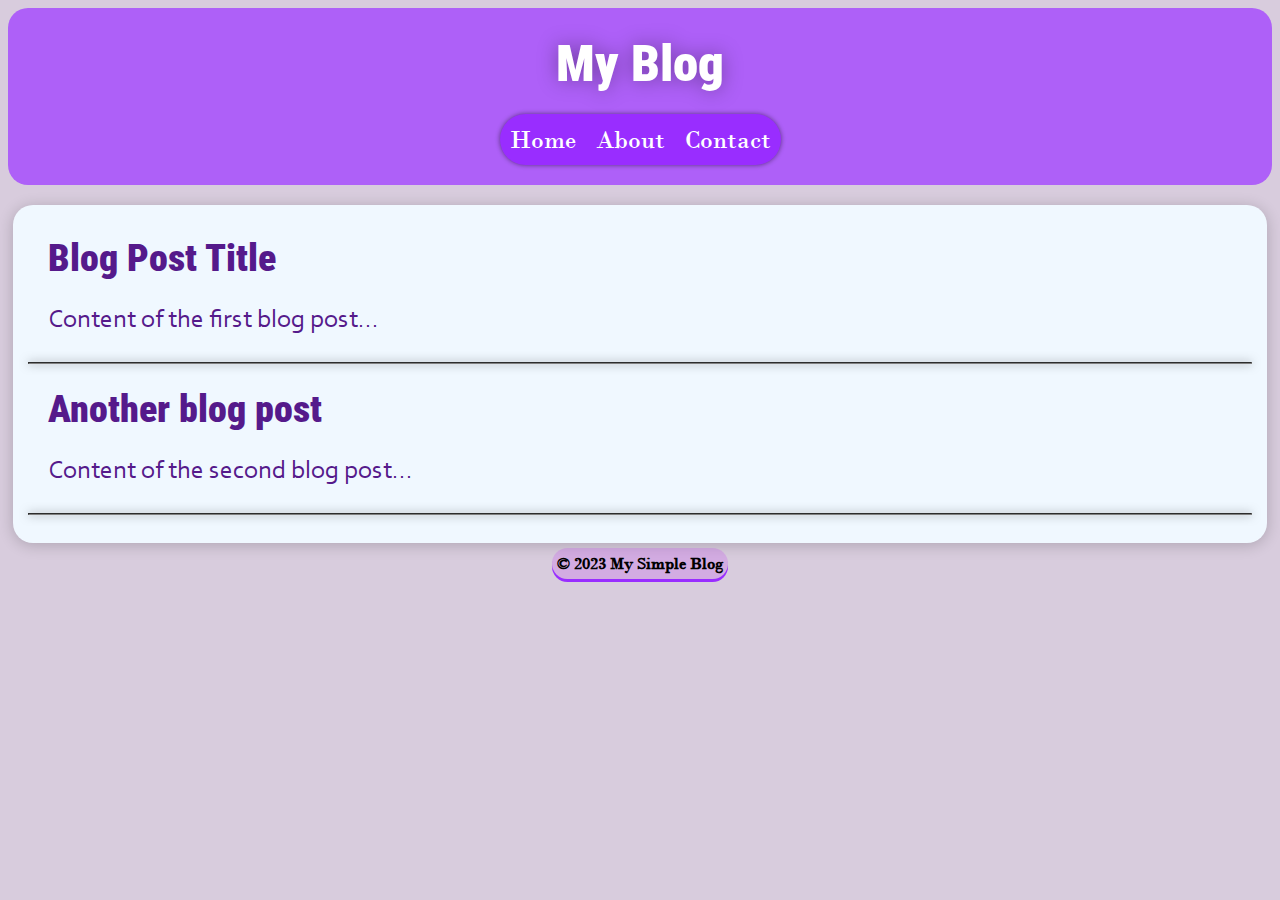
<file: task2/index.html>
<!DOCTYPE html>
<html lang="en">
<head>
    <meta charset="UTF-8">
    <meta name="viewport" content="width=device-width, initial-scale=1.0">
    <title>Document</title>
    <link rel="stylesheet" href="css/styles.css">
</head>
<body>
    <!-- 1 -->
    <nav>
        <h1 class="title">My Blog</h1>
        <div class="nav-div">
            <a href="" class="div-anchor">Home</a>
            <a href="" class="div-anchor">About</a>
            <a href="" class="div-anchor">Contact</a>
        </div>
    </nav>
    <!-- 2 -->
     <section>
        <a href="">
            <div class="section-div">
                <h2>Blog Post Title</h2>
                <p>Content of the first blog post...</p>

            </div>
            <hr>
        </a>
        
        <a href="">
            <div class="section-div">
                <h2>Another blog post</h2>
                <p>Content of the second blog post...</p>
            </div>
            <hr>
        </a>
        
     </section>
     <!-- 3 -->
     <footer>
        <div class="footer-div">
            <h6>&copy 2023 My Simple Blog</h6>
        </div>
     </footer>

</body>
</html>
</file>
<file: task2/css/styles.css>
@font-face {
    font-family: "roboto";
    src: url("../assets/fonts/Roboto_Condensed-Black.ttf");
}
@font-face {
    font-family: "corbel";
    src: url(../assets/fonts/CORBEL.TTF);
}
@font-face {
    font-family: "bod";
    src: url(../assets/fonts/BOD_R.TTF);
}

html {
  font-size: 160%;
}

body{
    background-color: rgb(216, 204, 221);
}

h1, h2{
    font-family: "roboto";
}
h2{
    margin-top: 10px;
}
.title{
    color: white;
    margin: 25px 0px 10px 0px;
    filter: drop-shadow(0px 0px 10px rgba(0, 0, 0, 0.336));
}

.div-anchor{
    font-family: "bod";
    /* background-color: black; */
    color: white;
    text-decoration: none;
    padding: 10px;
    border-radius: 25px;
    transition: 300ms;
}
.div-anchor:hover{
    background-color: rgb(194, 128, 255);
    color: #000;;
}

.nav-div{
    background-color: rgb(153, 45, 255);
    margin: 10px 0px 20px 0px;
    border-radius: 30px;
    box-shadow: 0px 0px 5px 0px rgba(0, 0, 0, 0.493);

    display: flex;
}


p{
    font-family: "corbel";
}

nav{
    background-color: rgb(174, 96, 248);
    border-radius: 20px;

    height: fit-content;
    display: flex;
    flex-direction: column;
    justify-content: end;
    align-items: center;
}

/* ---------- */
section{
    background-color: aliceblue;
    margin: 5px;
    margin-top: 20px;
    padding: 15px;
    padding-top: 20px;
    border-radius: 20px;
    box-shadow: 0px 2px 15px 0px rgba(0, 0, 0, 0.199);
}

section a{
    text-decoration: none;
}

.section-div{
    padding: 10px 0px 5px 0px;
    border-radius: 30px;
}
.section-div h2{
    margin: 0px;
    margin-left: 20px;
}

.section-div p{
    margin-left: 20px;
    margin-bottom: 10px;
}

.section-div:hover{
    background-color: #dae2e7;
}

hr{
    box-shadow: 0px 0px 10px 0px rgba(0, 0, 0, 0.527);
    margin-top: 10px;
}

/* ---------- */
footer{
    display: flex;
    flex-direction: row;
    justify-content: center;
}

.footer-div{
    background-color: rgba(187, 0, 255, 0.158);
    padding: 5px;
    border-radius: 40px;
    box-shadow: 0px 3px 0px 0px rgb(153, 45, 255);
}
.footer-div h6{
    font-family: "bod";
    margin: 0px;
}
</file>
